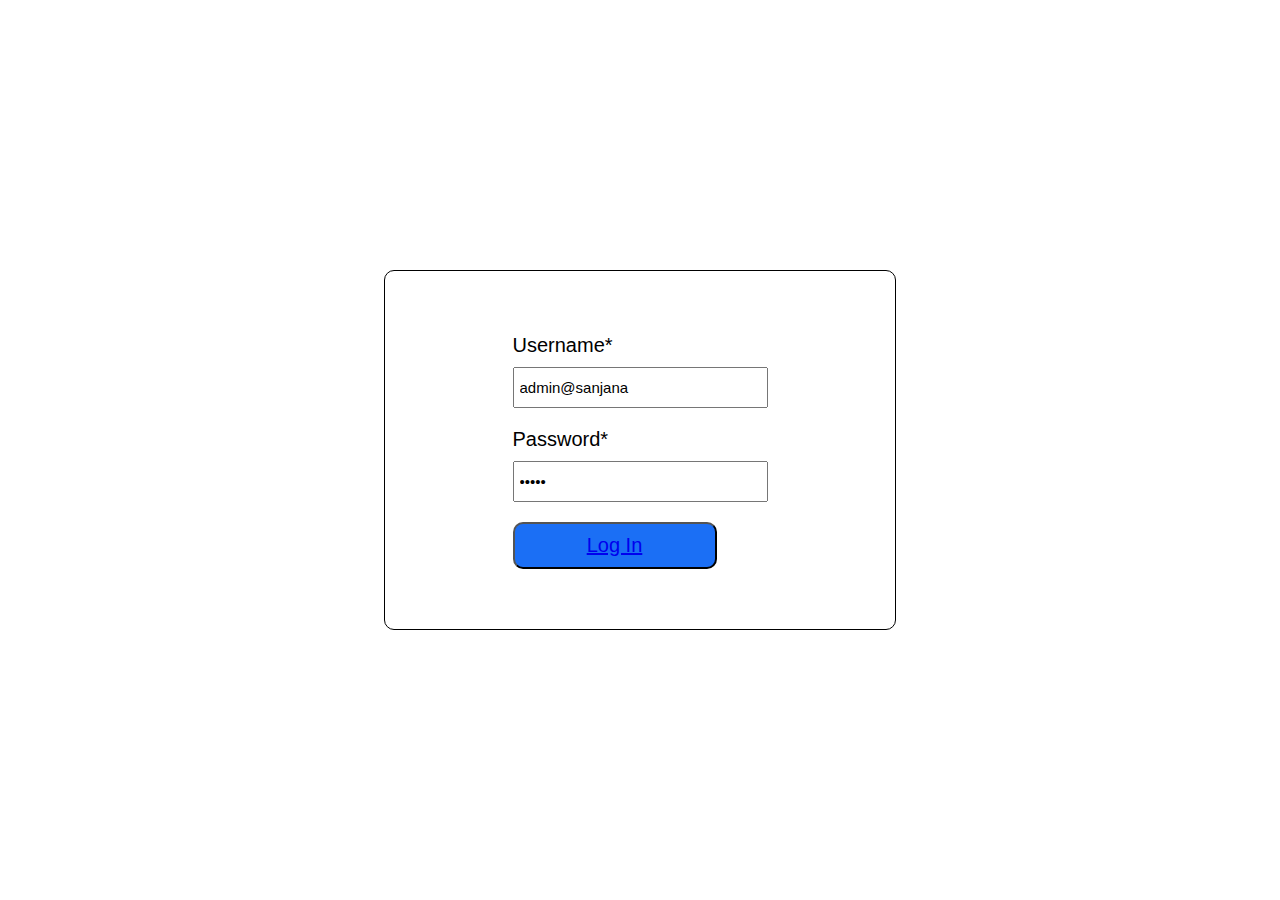
<file: Project-One/App/index.html>
<!DOCTYPE html>
<html lang="en">
<head>
    <meta charset="UTF-8">
    <meta name="viewport" content="width=device-width, initial-scale=1.0">
    <title>ZeroOne ERP</title>
    <link rel="stylesheet" href="index.css">
</head>
<body>
    <div class="container">
        <div class="container-in">
            <form action="">
                <div class="input-one">
                    <label for="Username">Username*</label> 
                    <input type="text" value="admin@sanjana">
                </div> 
                <div class="input-two">
                    <label for="password">Password*</label> 
                    <input type="password" value="admin">
                </div> 
                <div class="button-btn">
                    <button><a href="home.html">Log In</a></button>
                </div>
            </form>
        </div>
    </div>
</body>
</html>
</file>
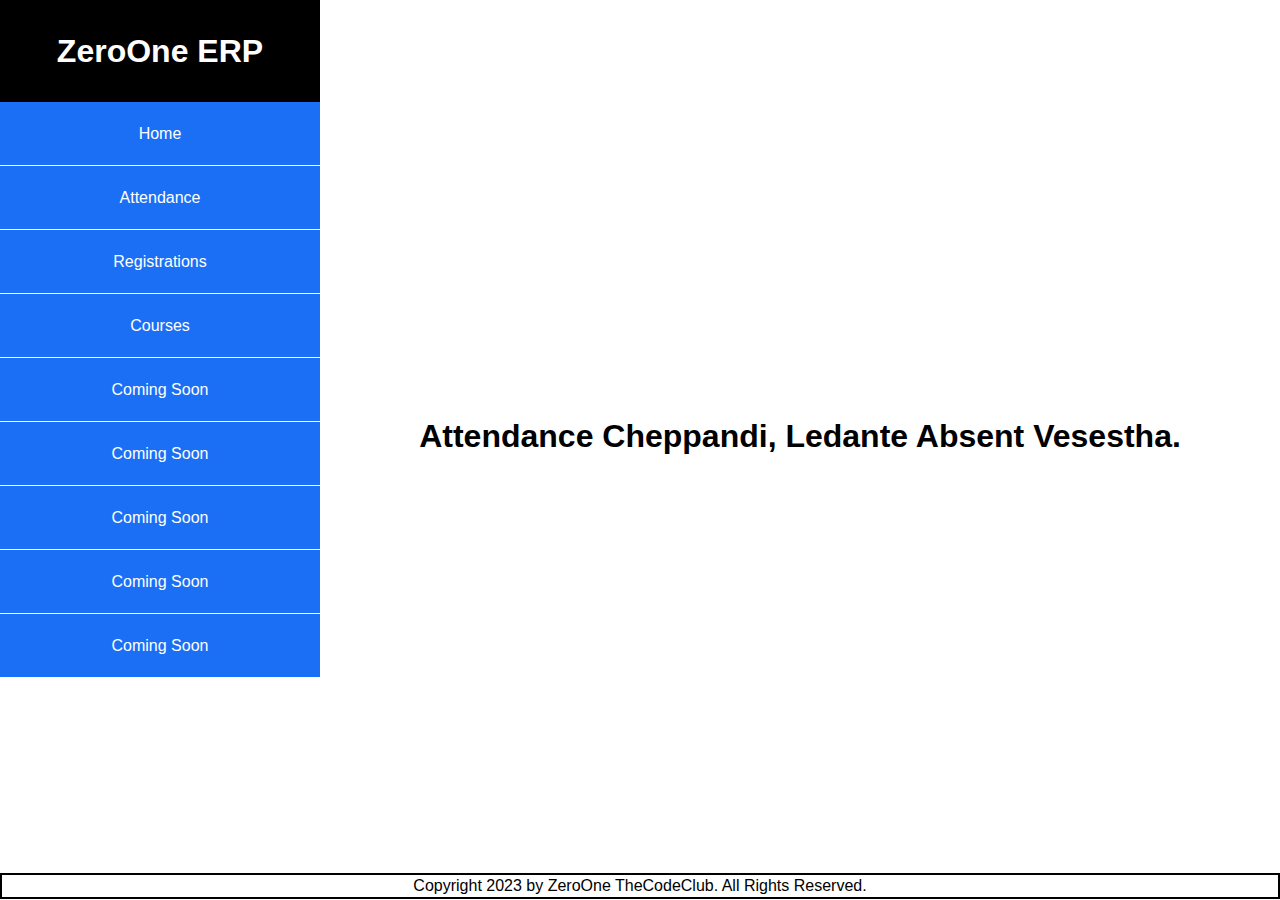
<file: Project-One/App/attendance.html>
<!DOCTYPE html>
<html lang="en">
<head>
    <meta charset="UTF-8">
    <meta name="viewport" content="width=device-width, initial-scale=1.0">
    <title>Home</title> 
    <link rel="stylesheet" href="attendance.css">
</head>
<body>
    <div class="home-component">
        <div class="home-in">
            <div class="nav-container">
                <div class="nav-header">
                    <h1>ZeroOne ERP</h1>
                </div> 
                <div class="nav-one box-one">
                    <a href="home.html">Home</a>
                </div> 
                <div class="nav-one box-two">
                   <a href="attendance.html">Attendance</a>
                </div>
                <div class="nav-one box-three">
                    <a href="registrations.html">Registrations</a>
                </div>
                <div class="nav-one box-four">
                    <a href="courses.html">Courses</a>
                </div>
                <div class="nav-one box-five">
                    <a href="comingsoon.html">Coming Soon</a>
                </div>
                <div class="nav-one box-six">
                    <a href="comingsoon.html">Coming Soon</a>
                </div>
                <div class="nav-one box-seven">
                    <a href="comingsoon.html">Coming Soon</a>
                </div>
                <div class="nav-one box-eight">
                    <a href="comingsoon.html">Coming Soon</a>
                </div>
                <div class="nav-one box-nine">
                    <a href="comingsoon.html">Coming Soon</a>
                </div>

            </div> 
            <div class="main-container">
                <div class="main-container-in">
                <h1>Attendance Cheppandi, Ledante Absent Vesestha.</h1>
                </div>
            </div>
        </div>
        <div class="footer-container">
            <p>Copyright 2023 by ZeroOne TheCodeClub. All Rights Reserved.</p>
        </div>
    </div>
</body>
</html>
</file>
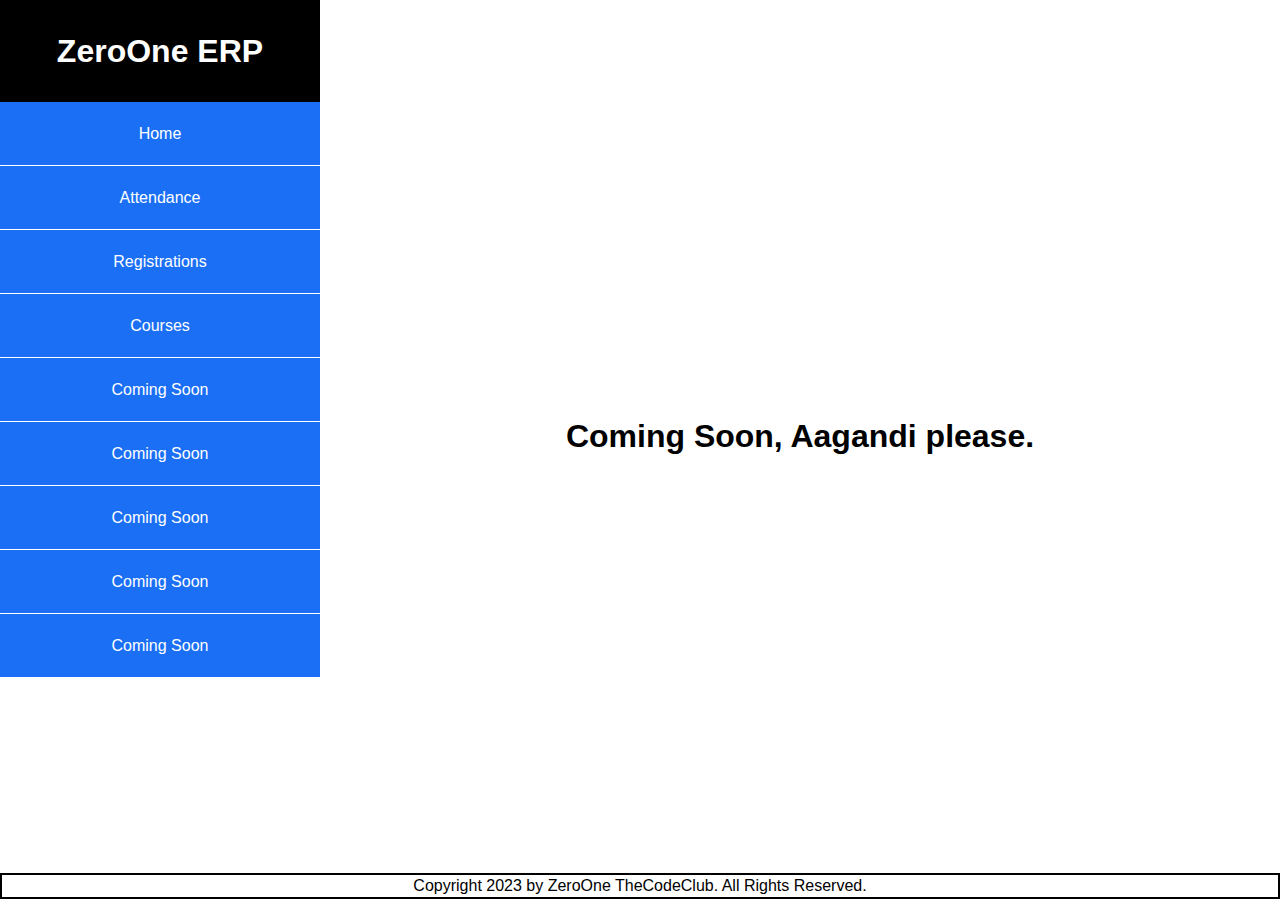
<file: Project-One/App/comingsoon.html>
<!DOCTYPE html>
<html lang="en">
<head>
    <meta charset="UTF-8">
    <meta name="viewport" content="width=device-width, initial-scale=1.0">
    <title>Home</title> 
    <link rel="stylesheet" href="comingsoon.css">
</head>
<body>
    <div class="home-component">
        <div class="home-in">
            <div class="nav-container">
                <div class="nav-header">
                    <h1>ZeroOne ERP</h1>
                </div> 
                <div class="nav-one box-one">
                    <a href="home.html">Home</a>
                </div> 
                <div class="nav-one box-two">
                   <a href="attendance.html">Attendance</a>
                </div>
                <div class="nav-one box-three">
                    <a href="registrations.html">Registrations</a>
                </div>
                <div class="nav-one box-four">
                    <a href="courses.html">Courses</a>
                </div>
                <div class="nav-one box-five">
                    <a href="comingsoon.html">Coming Soon</a>
                </div>
                <div class="nav-one box-six">
                    <a href="comingsoon.html">Coming Soon</a>
                </div>
                <div class="nav-one box-seven">
                    <a href="comingsoon.html">Coming Soon</a>
                </div>
                <div class="nav-one box-eight">
                    <a href="comingsoon.html">Coming Soon</a>
                </div>
                <div class="nav-one box-nine">
                    <a href="comingsoon.html">Coming Soon</a>
                </div>

            </div> 
            <div class="main-container">
                <div class="main-container-in">
                <h1>Coming Soon, Aagandi please.</h1>
                </div>
            </div>
        </div>
        <div class="footer-container">
            <p>Copyright 2023 by ZeroOne TheCodeClub. All Rights Reserved.</p>
        </div>
    </div>
</body>
</html>
</file>
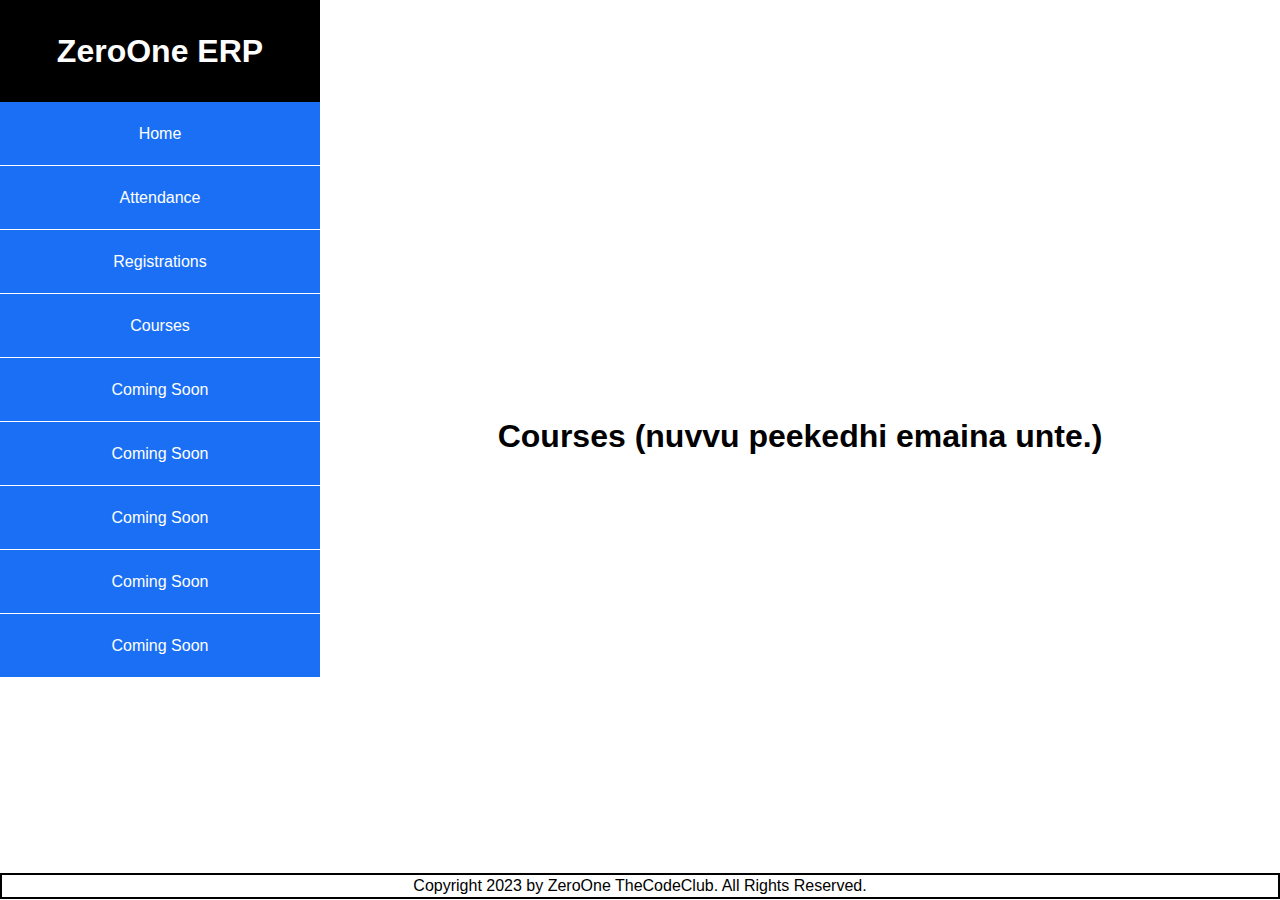
<file: Project-One/App/courses.html>
<!DOCTYPE html>
<html lang="en">
<head>
    <meta charset="UTF-8">
    <meta name="viewport" content="width=device-width, initial-scale=1.0">
    <title>Home</title> 
    <link rel="stylesheet" href="courses.css">
</head>
<body>
    <div class="home-component">
        <div class="home-in">
            <div class="nav-container">
                <div class="nav-header">
                    <h1>ZeroOne ERP</h1>
                </div> 
                <div class="nav-one box-one">
                    <a href="home.html">Home</a>
                </div> 
                <div class="nav-one box-two">
                   <a href="attendance.html">Attendance</a>
                </div>
                <div class="nav-one box-three">
                    <a href="registrations.html">Registrations</a>
                </div>
                <div class="nav-one box-four">
                    <a href="courses.html">Courses</a>
                </div>
                <div class="nav-one box-five">
                    <a href="comingsoon.html">Coming Soon</a>
                </div>
                <div class="nav-one box-six">
                    <a href="comingsoon.html">Coming Soon</a>
                </div>
                <div class="nav-one box-seven">
                    <a href="comingsoon.html">Coming Soon</a>
                </div>
                <div class="nav-one box-eight">
                    <a href="comingsoon.html">Coming Soon</a>
                </div>
                <div class="nav-one box-nine">
                    <a href="comingsoon.html">Coming Soon</a>
                </div>

            </div> 
            <div class="main-container">
                <div class="main-container-in">
                <h1>Courses (nuvvu peekedhi emaina unte.)</h1>
                </div>
            </div>
        </div>
        <div class="footer-container">
            <p>Copyright 2023 by ZeroOne TheCodeClub. All Rights Reserved.</p>
        </div>
    </div>
</body>
</html>
</file>
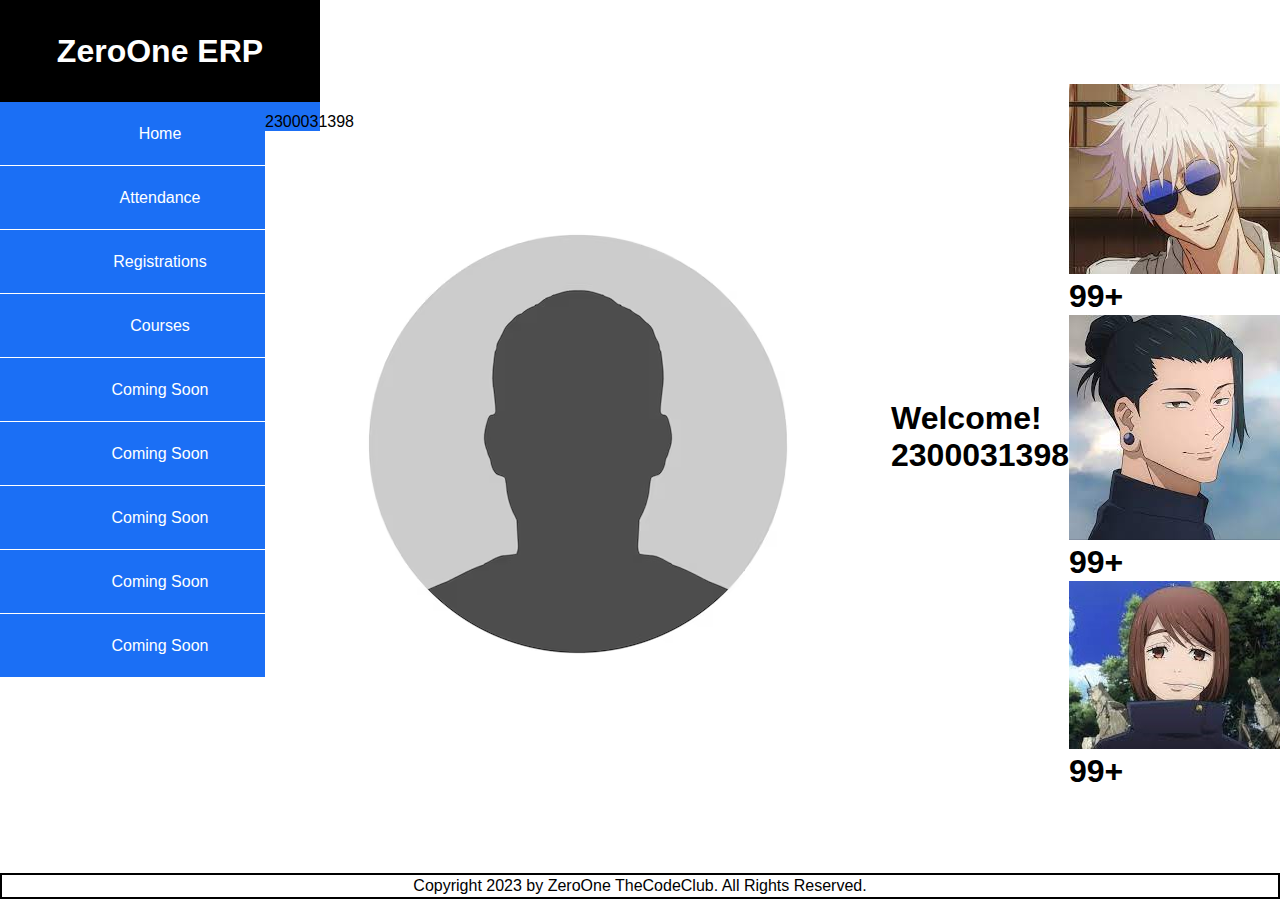
<file: Project-One/App/home.html>
<!DOCTYPE html>
<html lang="en">
<head>
    <meta charset="UTF-8">
    <meta name="viewport" content="width=device-width, initial-scale=1.0">
    <title>Home</title> 
    <link rel="stylesheet" href="home.css">
</head>
<body>
    <div class="home-component">
        <div class="home-in">
            <div class="nav-container">
                <div class="nav-header">
                    <h1>ZeroOne ERP</h1>
                </div> 
                <div class="nav-one box-one">
                    <a href="home.html">Home</a>
                </div> 
                <div class="nav-one box-two">
                   <a href="attendance.html">Attendance</a>
                </div>
                <div class="nav-one box-three">
                    <a href="registrations.html">Registrations</a>
                </div>
                <div class="nav-one box-four">
                    <a href="courses.html">Courses</a>
                </div>
                <div class="nav-one box-five">
                    <a href="comingsoon.html">Coming Soon</a>
                </div>
                <div class="nav-one box-six">
                    <a href="comingsoon.html">Coming Soon</a>
                </div>
                <div class="nav-one box-seven">
                    <a href="comingsoon.html">Coming Soon</a>
                </div>
                <div class="nav-one box-eight">
                    <a href="comingsoon.html">Coming Soon</a>
                </div>
                <div class="nav-one box-nine">
                    <a href="comingsoon.html">Coming Soon</a>
                </div>
            </div> 

            <div class="main-container">
                <div class="main-container-in">
                    <div class="main-one">
                        <div class="main-id">
                            <p>2300031398</p>
                        </div>
                        <div class="main-img">
                            <img src="erp.avif" alt="potow.">
                        </div> 
                    </div>
                    <div class="main-two">
                        <h1>Welcome! 2300031398</h1>
                    </div> 
                    <div class="main-three">
                        <div class="main-home-box-one box-cm">
                            <div class="img-box">
                                <img src="gojo.jpg" alt="gojou">
                            </div>
                            <div class="text-box">
                                <h1>99+</h1>
                            </div>
                        </div>
                        <div class="main-home-box-two box-cm">
                            <div class="img-box">
                                <img src="geto.jpeg" alt="geto">
                            </div>
                            <div class="text-box">
                                <h1>99+</h1>
                            </div>
                        </div>
                        <div class="main-home-box-three box-cm">
                            <div class="img-box">
                                <img src="shoko.jpeg" alt="shoko"> 
                            </div>
                            <div class="text-box">
                                <h1>99+</h1>
                            </div>
                        </div>
                    </div>
                </div>
            </div>
        </div>

        <div class="footer-container">
            <p>Copyright 2023 by ZeroOne TheCodeClub. All Rights Reserved.</p>
        </div>
    </div>
</body>
</html>
</file>
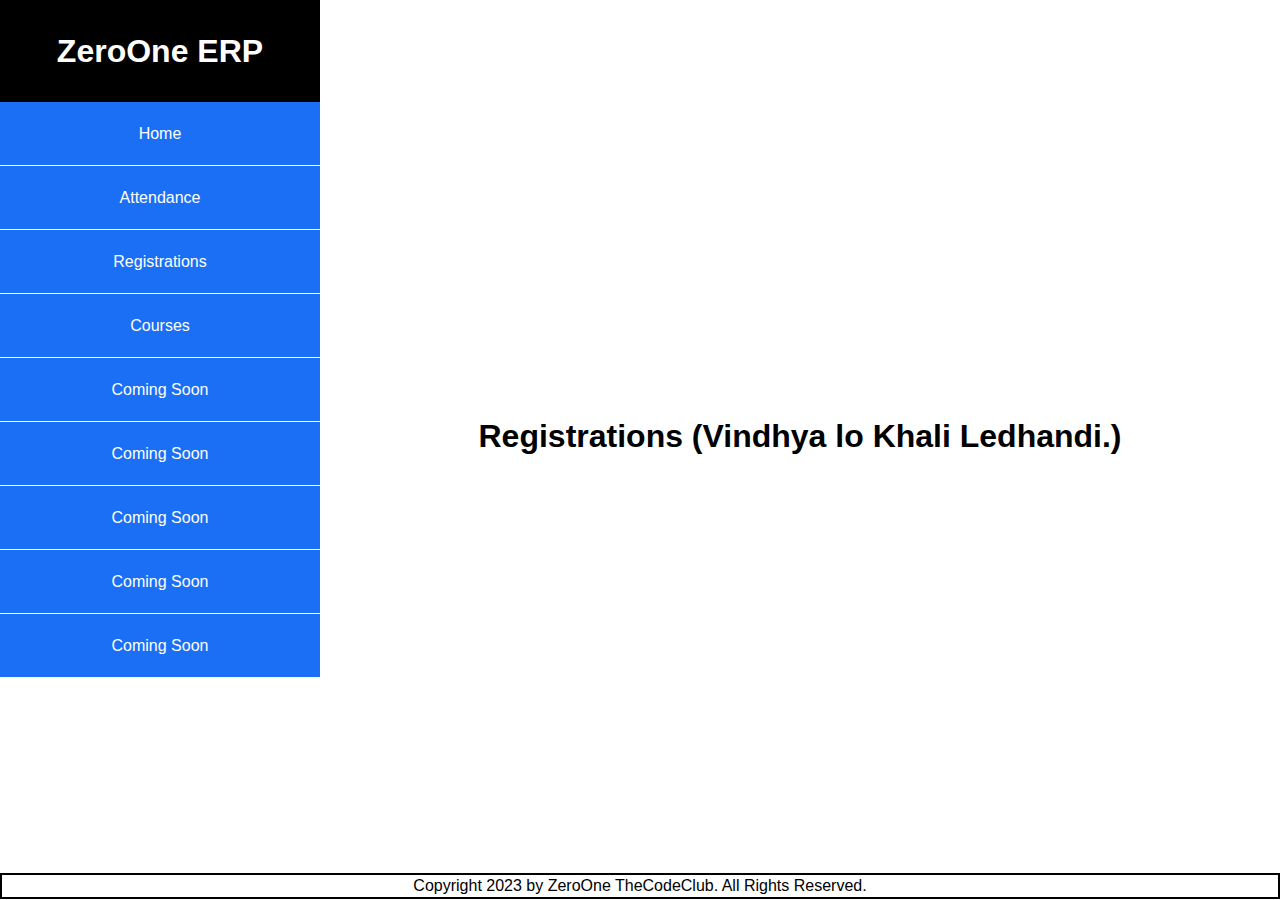
<file: Project-One/App/registrations.html>
<!DOCTYPE html>
<html lang="en">
<head>
    <meta charset="UTF-8">
    <meta name="viewport" content="width=device-width, initial-scale=1.0">
    <title>Home</title> 
    <link rel="stylesheet" href="registrations.css">
</head>
<body>
    <div class="home-component">
        <div class="home-in">
            <div class="nav-container">
                <div class="nav-header">
                    <h1>ZeroOne ERP</h1>
                </div> 
                <div class="nav-one box-one">
                    <a href="home.html">Home</a>
                </div> 
                <div class="nav-one box-two">
                   <a href="attendance.html">Attendance</a>
                </div>
                <div class="nav-one box-three">
                    <a href="registrations.html">Registrations</a>
                </div>
                <div class="nav-one box-four">
                    <a href="courses.html">Courses</a>
                </div>
                <div class="nav-one box-five">
                    <a href="comingsoon.html">Coming Soon</a>
                </div>
                <div class="nav-one box-six">
                    <a href="comingsoon.html">Coming Soon</a>
                </div>
                <div class="nav-one box-seven">
                    <a href="comingsoon.html">Coming Soon</a>
                </div>
                <div class="nav-one box-eight">
                    <a href="comingsoon.html">Coming Soon</a>
                </div>
                <div class="nav-one box-nine">
                    <a href="comingsoon.html">Coming Soon</a>
                </div>

            </div> 
            <div class="main-container">
                <div class="main-container-in">
                <h1>Registrations (Vindhya lo Khali Ledhandi.)</h1>
                </div>
            </div>
        </div>
        <div class="footer-container">
            <p>Copyright 2023 by ZeroOne TheCodeClub. All Rights Reserved.</p>
        </div>
    </div>
</body>
</html>
</file>
<file: Project-One/App/index.css>
* {
    margin: 0;
    padding: 0;
    box-sizing: border-box;
    font-family: 'Gill Sans', 'Gill Sans MT', Calibri, 'Trebuchet MS', sans-serif;
}

.container  {
    height: 100vh;
    width: 100%;
    display: flex;
    justify-content: center;
    align-items: center;
}

.container-in {
    border: 1px solid black; 
    border-radius: 10px;
    height: 40vh;
    width: 40%;
}

.container-in form {
    width: 100%;
    display: flex;
    flex-direction: column;
    align-items: center;
    justify-content: center;
    height: 40vh; 
    gap: 20px;
}

.input-one {
    width: 50%;
    display: flex;
    flex-direction: column;
    gap: 10px; 
    font-size: 20px;
}

.input-one input {
    display: flex;
    width: 100%;
    padding: 10px 5px;
    font-size: 15px;
}

.input-two {
    width: 50%;
    display: flex;
    flex-direction: column;
    gap: 10px; 
    font-size: 20px;
}

.input-two input {
    display: flex;
    width: 100%;
    padding: 10px 5px;
    font-size: 15px;
} 

.button-btn {
    width: 50%; 

} 

.button-btn button {
    width: 80%;
    padding: 10px 5px; 
    background-color: rgb(27, 111, 245); 
    border-radius: 10px;
    font-size: 20px;
    color: white;

}
</file>
<file: Project-One/App/attendance.css>
* {
    margin: 0;
    padding: 0;
    box-sizing: border-box;
    font-family: 'Gill Sans', 'Gill Sans MT', Calibri, 'Trebuchet MS', sans-serif;
} 

.home-in {
    width: 100%;
    height: 100vh; 
    display: flex;
    height: fit-content;

} 

.nav-container {
    width: 25%;
    height: 53vw;

} 

.main-container {
    width: 75%;
    height: 97vh;

} 

.nav-header {
    border: 2px solid black;
    height: 8vw; 
    color: white;
    background-color: black;
    display: flex;
    align-items: center;
    justify-content: center;

} 

.nav-one{
    height: 5vw;
    background-color: rgb(27, 111, 245);
    border-bottom: 1px solid white;
    display: flex;
    justify-content: center;
    align-items: center;
    color: white;
} 

.nav-one a {
    text-decoration: none;
    color: white;
} 

.nav-one a:hover{
    color: black;
    text-decoration: overline;
}

.footer-container {
    height: 2vw;
    border: 2px solid black; 
    display: flex;
    align-items: center;
    justify-content: center;
} 

.main-container-in {
    height: 100%;
    display: flex;
    justify-content: center;
    align-items: center;
}
</file>
<file: Project-One/App/comingsoon.css>
* {
    margin: 0;
    padding: 0;
    box-sizing: border-box;
    font-family: 'Gill Sans', 'Gill Sans MT', Calibri, 'Trebuchet MS', sans-serif;
} 

.home-in {
    width: 100%;
    height: 100vh; 
    display: flex;
    height: fit-content;

} 

.nav-container {
    width: 25%;
    height: 53vw;

} 

.main-container {
    width: 75%;
    height: 97vh;

} 

.nav-header {
    border: 2px solid black;
    height: 8vw; 
    color: white;
    background-color: black;
    display: flex;
    align-items: center;
    justify-content: center;

} 

.nav-one{
    height: 5vw;
    background-color: rgb(27, 111, 245);
    border-bottom: 1px solid white;
    display: flex;
    justify-content: center;
    align-items: center;
    color: white;
} 

.nav-one a {
    text-decoration: none;
    color: white;
} 

.nav-one a:hover{
    color: black;
    text-decoration: overline;
}

.footer-container {
    height: 2vw;
    border: 2px solid black; 
    display: flex;
    align-items: center;
    justify-content: center;
} 

.main-container-in {
    height: 100%;
    display: flex;
    justify-content: center;
    align-items: center;
}
</file>
<file: Project-One/App/courses.css>
* {
    margin: 0;
    padding: 0;
    box-sizing: border-box;
    font-family: 'Gill Sans', 'Gill Sans MT', Calibri, 'Trebuchet MS', sans-serif;
} 

.home-in {
    width: 100%;
    height: 100vh; 
    display: flex;
    height: fit-content;

} 

.nav-container {
    width: 25%;
    height: 53vw;

} 

.main-container {
    width: 75%;
    height: 97vh;

} 

.nav-header {
    border: 2px solid black;
    height: 8vw; 
    color: white;
    background-color: black;
    display: flex;
    align-items: center;
    justify-content: center;

} 

.nav-one{
    height: 5vw;
    background-color: rgb(27, 111, 245);
    border-bottom: 1px solid white;
    display: flex;
    justify-content: center;
    align-items: center;
    color: white;
} 

.nav-one a {
    text-decoration: none;
    color: white;
} 

.nav-one a:hover{
    color: black;
    text-decoration: overline;
}

.footer-container {
    height: 2vw;
    border: 2px solid black; 
    display: flex;
    align-items: center;
    justify-content: center;
} 

.main-container-in {
    height: 100%;
    display: flex;
    justify-content: center;
    align-items: center;
}
</file>
<file: Project-One/App/home.css>
* {
    margin: 0;
    padding: 0;
    box-sizing: border-box;
    font-family: 'Gill Sans', 'Gill Sans MT', Calibri, 'Trebuchet MS', sans-serif;
} 

.home-in {
    width: 100%;
    height: 100vh; 
    display: flex;
    height: fit-content;

} 

.nav-container {
    width: 25%;
    height: 53vw;

} 

.main-container {
    width: 75%;
    height: 97vh;

} 

.nav-header {
    border: 2px solid black;
    height: 8vw; 
    color: white;
    background-color: black;
    display: flex;
    align-items: center;
    justify-content: center;

} 

.nav-one{
    height: 5vw;
    background-color: rgb(27, 111, 245);
    border-bottom: 1px solid white;
    display: flex;
    justify-content: center;
    align-items: center;
    color: white;
} 

.nav-one a {
    text-decoration: none;
    color: white;
} 

.nav-one a:hover{
    color: black;
    text-decoration: overline;
}

.footer-container {
    height: 2vw;
    border: 2px solid black; 
    display: flex;
    align-items: center;
    justify-content: center;
} 



.main-container-in {
    height: 100%;
    display: flex;
    justify-content: center;
    align-items: center;
}
</file>
<file: Project-One/App/registrations.css>
* {
    margin: 0;
    padding: 0;
    box-sizing: border-box;
    font-family: 'Gill Sans', 'Gill Sans MT', Calibri, 'Trebuchet MS', sans-serif;
} 

.home-in {
    width: 100%;
    height: 100vh; 
    display: flex;
    height: fit-content;

} 

.nav-container {
    width: 25%;
    height: 53vw;

} 

.main-container {
    width: 75%;
    height: 97vh;

} 

.nav-header {
    border: 2px solid black;
    height: 8vw; 
    color: white;
    background-color: black;
    display: flex;
    align-items: center;
    justify-content: center;

} 

.nav-one{
    height: 5vw;
    background-color: rgb(27, 111, 245);
    border-bottom: 1px solid white;
    display: flex;
    justify-content: center;
    align-items: center;
    color: white;
} 

.nav-one a {
    text-decoration: none;
    color: white;
} 

.nav-one a:hover{
    color: black;
    text-decoration: overline;
}

.footer-container {
    height: 2vw;
    border: 2px solid black; 
    display: flex;
    align-items: center;
    justify-content: center;
} 

.main-container-in {
    height: 100%;
    display: flex;
    justify-content: center;
    align-items: center;
}
</file>
